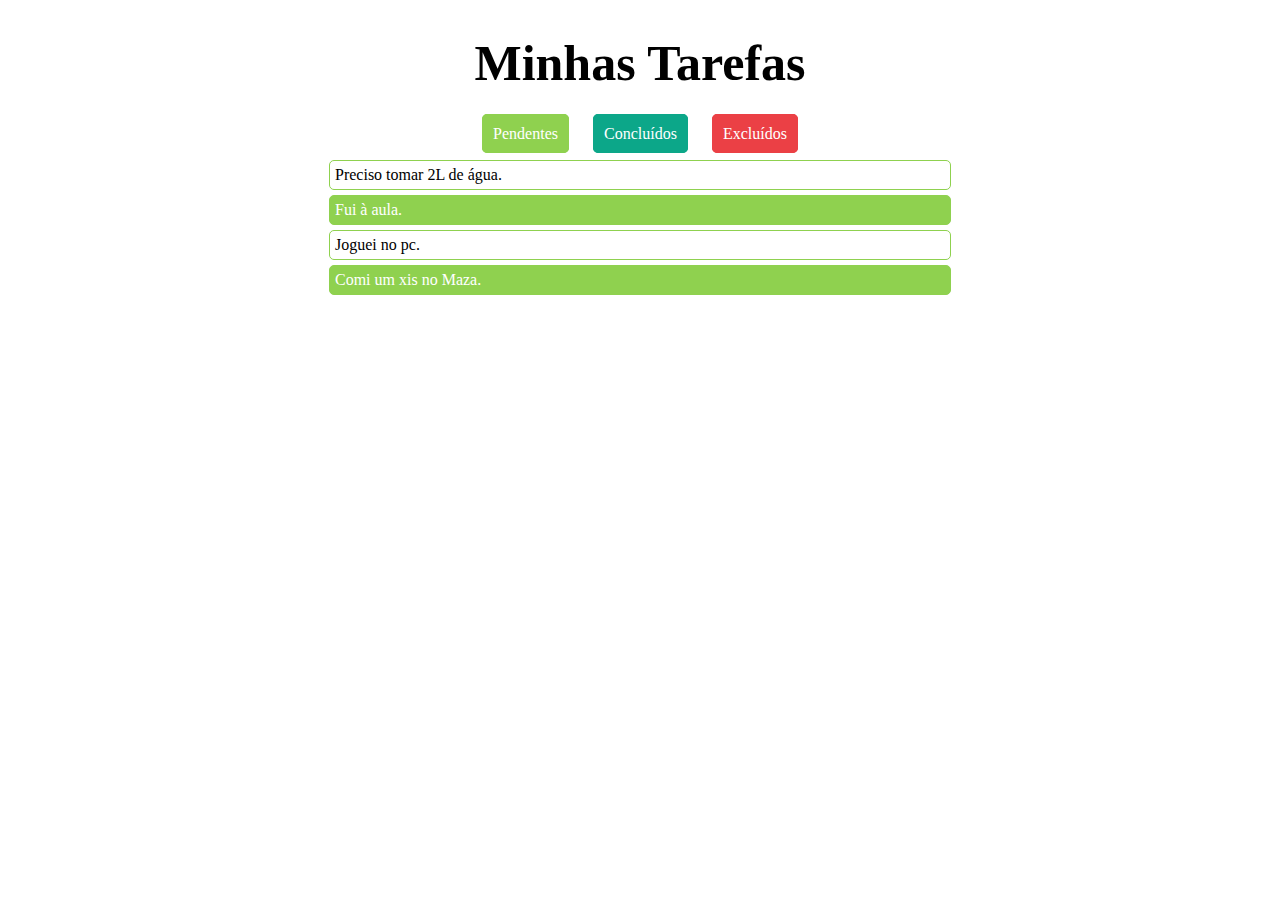
<file: index.html>
<!DOCTYPE html>
<html lang="en">
  <head>
    <meta charset="UTF-8" />
    <meta http-equiv="X-UA-Compatible" content="IE=edge" />
    <meta name="viewport" content="width=device-width, initial-scale=1.0" />
    <link rel="stylesheet" href="styles.css" />
    <title>Minhas Tarefas</title>
  </head>
  <body>
    <div class="div">
      <h1>Minhas Tarefas</h1>
      <nav>
        <a href="pendentes.html" class="pendentes">Pendentes</a>
        <a href="concluidos.html" class="concluidos">Concluídos</a>
        <a href="excluidos.html" class="excluidos">Excluídos</a>
      </nav>
      <div>
        <p>Preciso tomar 2L de água.</p>
        <p>Fui à aula.</p>
        <p>Joguei no pc.</p>
        <p>Comi um xis no Maza.</p>
      </div>
    </div>
  </body>
</html>
</file>
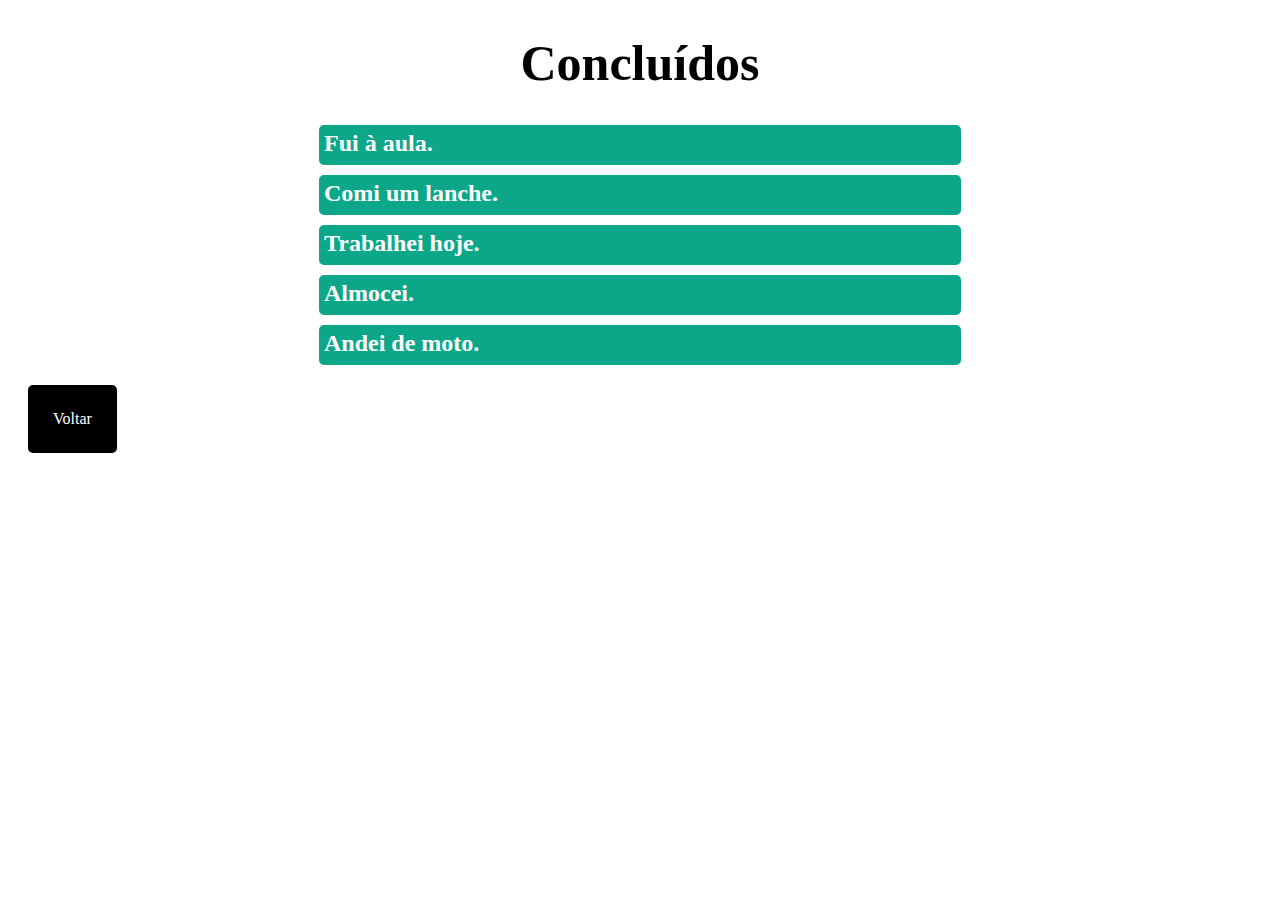
<file: concluidos.html>
<!DOCTYPE html>
<html lang="en">
  <head>
    <meta charset="UTF-8" />
    <meta http-equiv="X-UA-Compatible" content="IE=edge" />
    <meta name="viewport" content="width=device-width, initial-scale=1.0" />
    <link rel="stylesheet" href="styles.css" />
    <title>Concluídos</title>
  </head>
  <body>
    <div>
      <h1>Concluídos</h1>
      <h2 class="h2 pcon">Fui à aula.</h2>
      <h2 class="h2 pcon">Comi um lanche.</h2>
      <h2 class="h2 pcon">Trabalhei hoje.</h2>
      <h2 class="h2 pcon">Almocei.</h2>
      <h2 class="h2 pcon">Andei de moto.</h2>
      <a class="h2 voltar" href="index.html">Voltar</a>
    </div>
  </body>
</html>
</file>
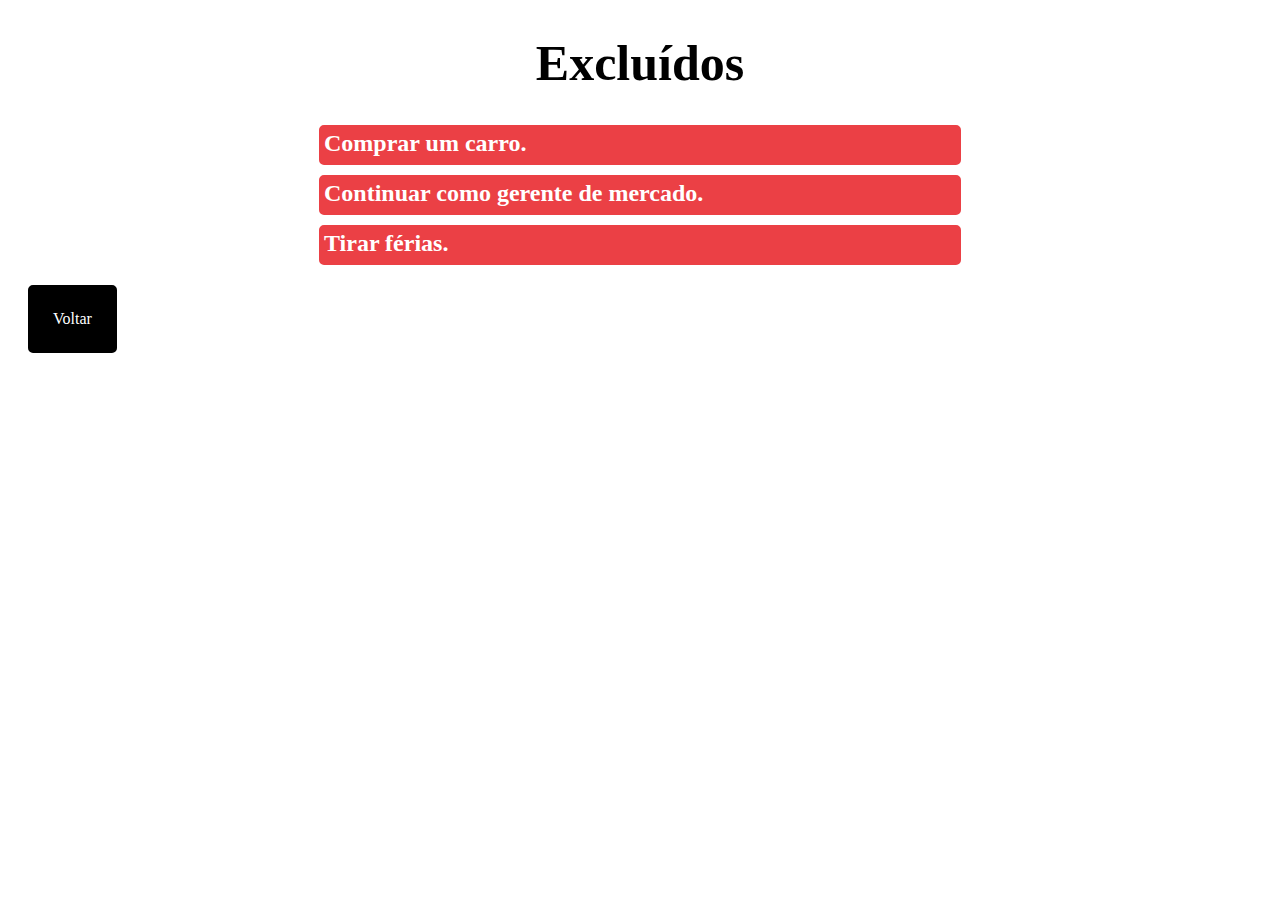
<file: excluidos.html>
<!DOCTYPE html>
<html lang="en">
  <head>
    <meta charset="UTF-8" />
    <meta http-equiv="X-UA-Compatible" content="IE=edge" />
    <meta name="viewport" content="width=device-width, initial-scale=1.0" />
    <link rel="stylesheet" href="styles.css" />
    <title>Excluídos</title>
  </head>
  <body>
    <div>
      <h1>Excluídos</h1>
      <h2 class="h2 pex">Comprar um carro.</h2>
      <h2 class="h2 pex">Continuar como gerente de mercado.</h2>
      <h2 class="h2 pex">Tirar férias.</h2>
      <a class="h2 voltar" href="index.html">Voltar</a>
    </div>
  </body>
</html>
</file>
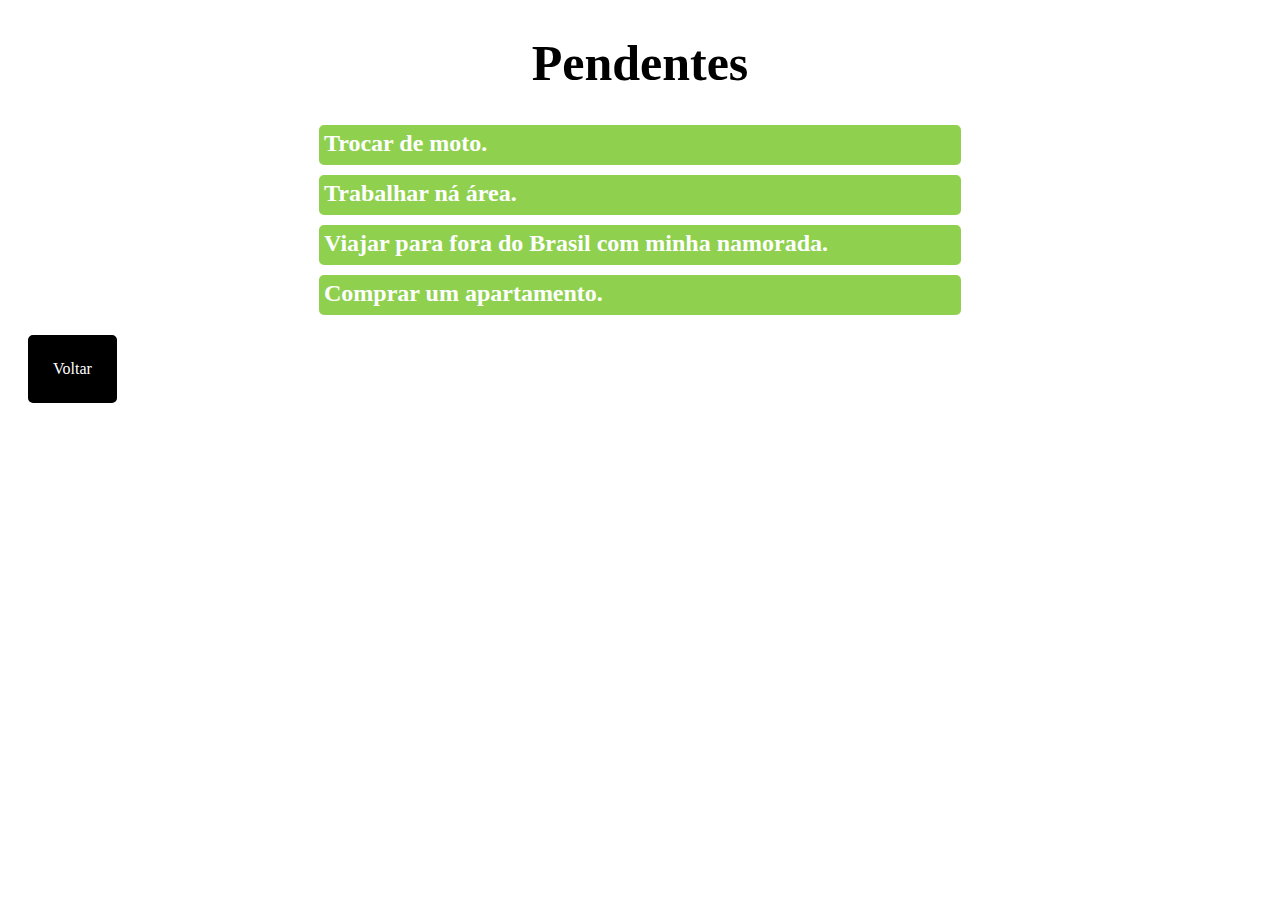
<file: pendentes.html>
<!DOCTYPE html>
<html lang="en">
  <head>
    <meta charset="UTF-8" />
    <meta http-equiv="X-UA-Compatible" content="IE=edge" />
    <meta name="viewport" content="width=device-width, initial-scale=1.0" />
    <link rel="stylesheet" href="styles.css" />
    <title>Pendentes</title>
  </head>
  <body>
    <div>
      <h1>Pendentes</h1>
      <h2 class="h2 ppen">Trocar de moto.</h2>
      <h2 class="h2 ppen">Trabalhar ná área.</h2>
      <h2 class="h2 ppen">Viajar para fora do Brasil com minha namorada.</h2>
      <h2 class="h2 ppen">Comprar um apartamento.</h2>
      <a class="h2 voltar" href="index.html">Voltar</a>
    </div>
  </body>
</html>
</file>
<file: styles.css>
h1 {
  text-align: center;
  font-size: 50px;
}

a {
  text-align: center;
  margin: 20px;
  padding: 20px;
  border: 1px solid black;
  border-radius: 5px;
  background-color: white;
  text-decoration: none;
}

nav {
  height: 30px;
  text-align: center;
}

.div {
  width: 50%;
  margin: 0 auto;
}

.pendentes {
  margin: 10px;
  padding: 10px;
  border: 1px solid #8fd14f;
  border-radius: 5px;
  background-color: #8fd14f;
  color: white;
}

.concluidos {
  margin: 10px;
  padding: 10px;
  border: 1px solid #0ca789;
  border-radius: 5px;
  background-color: #0ca789;
  color: white;
}

.excluidos {
  margin: 10px;
  padding: 10px;
  border: 1px solid #eb4045;
  border-radius: 5px;
  background-color: #eb4045;
  color: white;
}

p:nth-child(even) {
  background-color: #8fd14f;
  color: white;
  margin: 5px;
  padding: 5px;
  border: 1px solid #8fd14f;
  border-radius: 5px;
}

p:nth-child(odd) {
  margin: 5px;
  padding: 5px;
  color: black;
  border: 1px solid #8fd14f;
  border-radius: 5px;
}

p:hover {
  transform: scale(1.1);
}

.pcon {
  border: 5px solid #0ca789;
  border-radius: 5px;
  background-color: #0ca789;
  height: 30px;
  width: 50%;
  margin: 0 auto;
  color: white;
  margin-top: 10px;
}

.voltar {
  display: -webkit-inline-box;
  border: 5px solid black;
  border-radius: 5px;
  background-color: black;
  color: white;
}

.pex {
  border: 5px solid #eb4045;
  border-radius: 5px;
  background-color: #eb4045;
  height: 30px;
  width: 50%;
  margin: 0 auto;
  color: white;
  margin-top: 10px;
}

.h2:hover {
  transform: scale(1.1);
}

.ppen {
  border: 5px solid #8fd14f;
  border-radius: 5px;
  background-color: #8fd14f;
  height: 30px;
  width: 50%;
  margin: 0 auto;
  color: white;
  margin-top: 10px;
}
</file>
